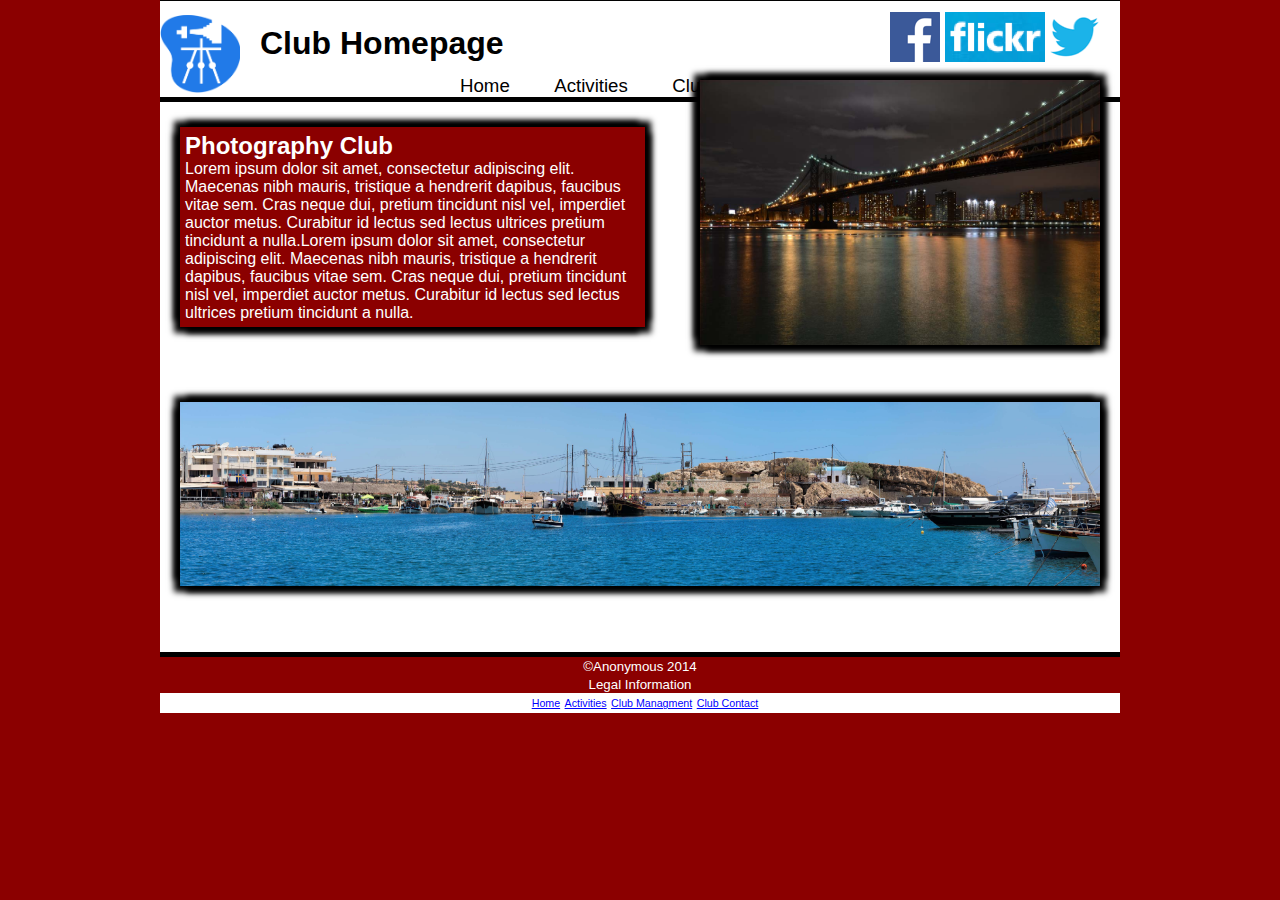
<file: Homepage/index.html>
<!DOCTYPE html> 
<html>
	<head>
		<meta charset="UTF-8" />
		<title>Homepage</title>
		<link rel="stylesheet" href="Layout.css" type="text/css" media="screen,projection" />
		<link rel="stylesheet" href="Style.css" type="text/css" media="screen,projection" />
	</head>
	<body>
		<div id="container">
			<header>
				<img id="Logo" src="Photo Club\logo.png">
				<img id="BB1" src="other\BB.jpg">
				<h1>Club Homepage</h1>
					<div class="headerRight">
					<a href="https://twitter.com/"><img class="headerFloatRight" src="other\twitter.png" alt="twitter logo" />
					<a href="https://www.facebook.com/"><img class="headerFloatLeft" src="other\facebook.png" alt="facebook logo" />
					<a href="https://secure.flickr.com/"><img class="headerFloatLeft" src="other\flickr.png" alt="flicker logo" />
				</div>
			</header>
		<nav>
			<ul>
				<li><a href="index.html">Home</a></li>
				<li><a href="activities.html">Activities</a></li>
				<li><a href="club.html">Club Managment</a></li>
				<li><a href="contact.html">Club Contact</a></li>
			</ul>	
		</nav>		
			<div id="main_body">
				<div id="text1">
					<h2> Photography Club </h2>
					<p>Lorem ipsum dolor sit amet, consectetur adipiscing elit. Maecenas nibh mauris, tristique a hendrerit dapibus, faucibus vitae sem. Cras neque dui, pretium tincidunt nisl vel, imperdiet auctor metus. Curabitur id lectus sed lectus ultrices pretium tincidunt a nulla.Lorem ipsum dolor sit amet, consectetur adipiscing elit. Maecenas nibh mauris, tristique a hendrerit dapibus, faucibus vitae sem. Cras neque dui, pretium tincidunt nisl vel, imperdiet auctor metus. Curabitur id lectus sed lectus ultrices pretium tincidunt a nulla.</p>
				</div>
					<img id="img1" src="other\Bay2.jpg" alt="http://www.morguefile.com/archive/display/914996">
					<img id="img2" src="other\City3.jpg" alt="http://www.morguefile.com/archive/display/808596">
			</div>
			<footer>
				<ul>
					<li>&copy;Anonymous 2014</li>
					<br>
					<li>Legal Information</li>
				<nav>
					<ul>
						<li><a href="index.html">Home</a></li>
						<li><a href="activities.html">Activities</a></li>
						<li><a href="club.html">Club Managment</a></li>
						<li><a href="contact.html">Club Contact</a></li>
					</ul>	
				</nav>
			</footer>
		</div>		
	</body>
</html>
</file>
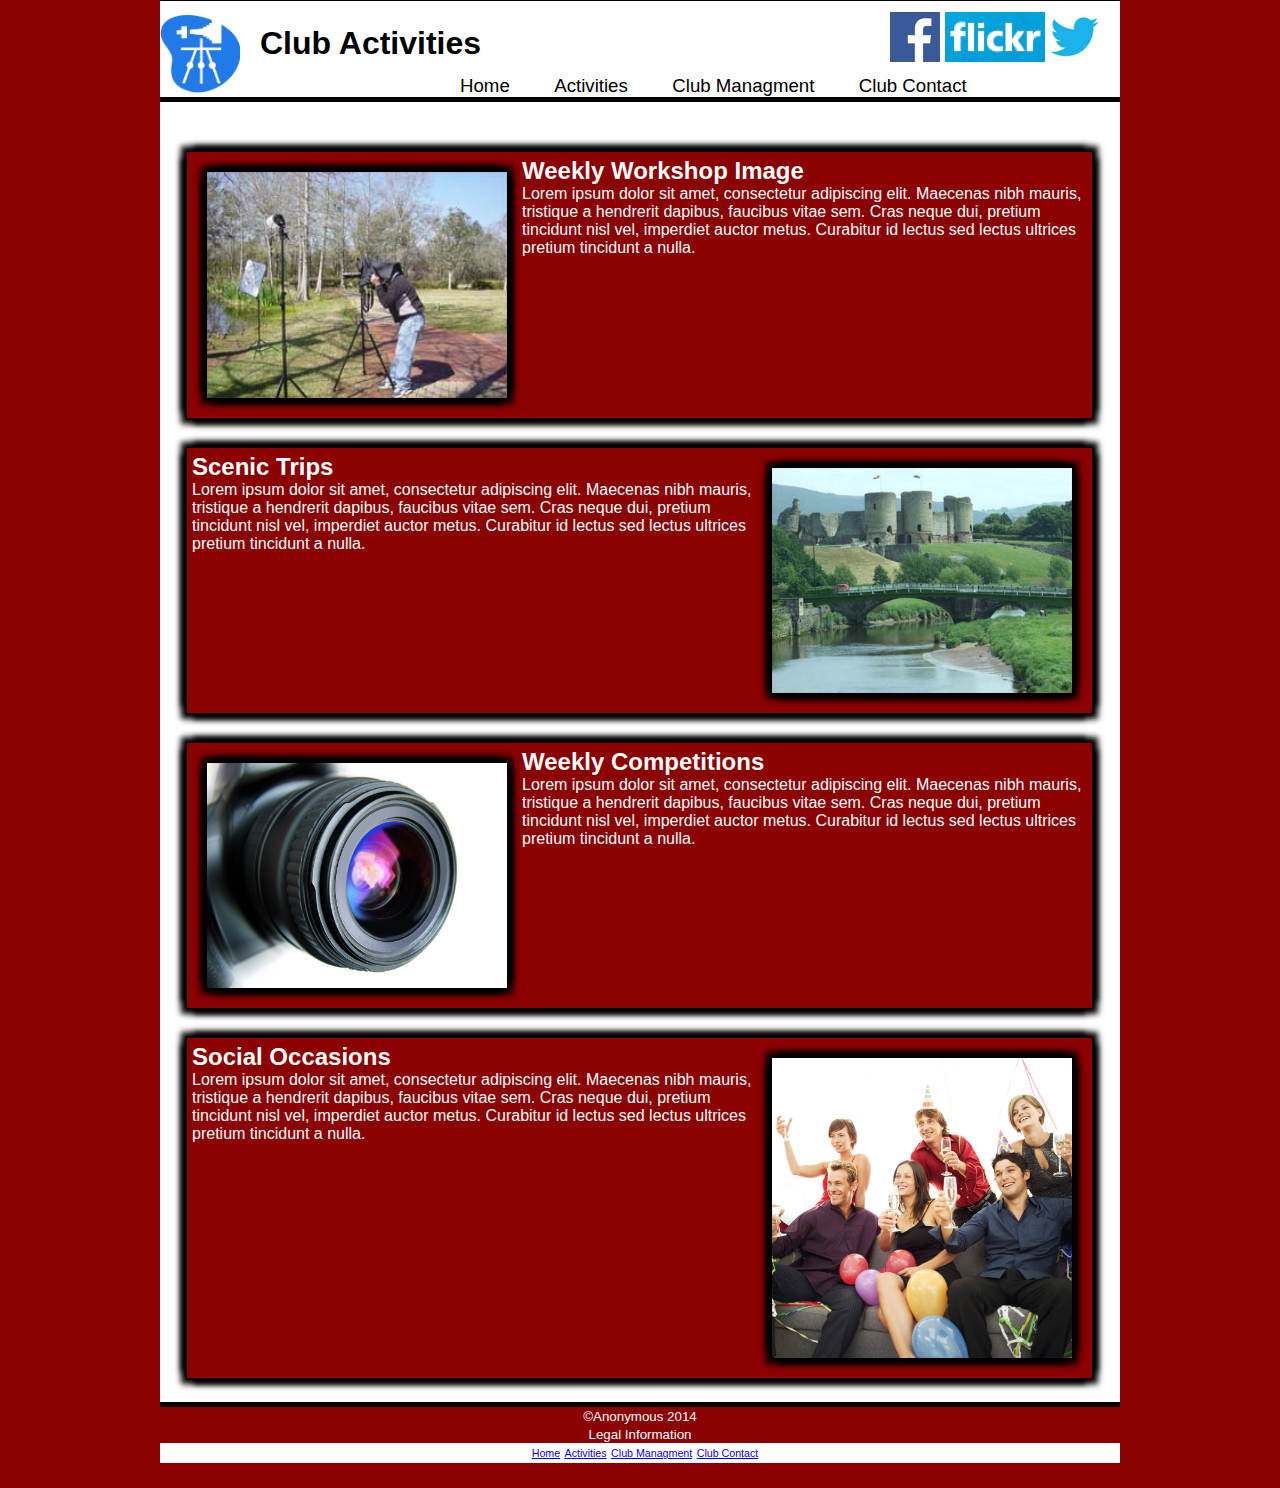
<file: Homepage/activities.html>
<!DOCTYPE html>
<html>
	<head>
		<meta charset="UTF-8" />
		<title>Activities</title>
		<link rel="stylesheet" href="LayoutActivities.css" type="text/css" media="screen,projection" />
		<link rel="stylesheet" href="StyleActivities.css" type="text/css" media="screen,projection" />
	</head>
	<body>
		<div id="container">
			<header>
				<img id="Logo" src="Photo Club\logo.png">
				<img id="BB1" src="other\BB.jpg">
				<h1>Club Activities</h1>
				<div class="headerRight">
					<a href="https://twitter.com/"><img class="headerFloatRight" src="other\twitter.png" alt="twitter logo" />
					<a href="https://www.facebook.com/"><img class="headerFloatLeft" src="other\facebook.png" alt="facebook logo" />
					<a href="https://secure.flickr.com/"><img class="headerFloatLeft" src="other\flickr.png" alt="flicker logo" />
				</div>
			</header>
		<nav>
			<ul>
				<li><a href="index.html">Home</a></li>
				<li><a href="activities.html">Activities</a></li>
				<li><a href="club.html">Club Managment</a></li>
				<li><a href="contact.html">Club Contact</a></li>
			</ul>	
		</nav>		
			<div id="main_body">
				<div id="text1">
					<img id="img1" src="other\Studio3.jpg" alt="http://www.morguefile./display/140727">
					<h2> Weekly Workshop Image </h2>
					<p>Lorem ipsum dolor sit amet, consectetur adipiscing elit. Maecenas nibh mauris, tristique a hendrerit dapibus, faucibus vitae sem. Cras neque dui, pretium tincidunt nisl vel, imperdiet auctor metus. Curabitur id lectus sed lectus ultrices pretium tincidunt a nulla.</p>
				</div>
					<!--<img id="img1" src="other\Studio3.jpg" alt="http://www.morguefile.com/archive/display/140727"> -->
				<div id="text2">
					<img id="img2" src="other\Wales2.jpg" alt="http://www.morguefile.com/archive/display/757741">
					<h2> Scenic Trips </h2>
					<p>Lorem ipsum dolor sit amet, consectetur adipiscing elit. Maecenas nibh mauris, tristique a hendrerit dapibus, faucibus vitae sem. Cras neque dui, pretium tincidunt nisl vel, imperdiet auctor metus. Curabitur id lectus sed lectus ultrices pretium tincidunt a nulla.</p>
				</div>
					<!--<img id="img2" src="other\Wales2.jpg" alt="http://www.morguefile.com/archive/display/757741">-->
				<div id="text3">
					<img id="img3" src="Photo Club\camera.png" alt="">
					<h2> Weekly Competitions </h2>
					<p>Lorem ipsum dolor sit amet, consectetur adipiscing elit. Maecenas nibh mauris, tristique a hendrerit dapibus, faucibus vitae sem. Cras neque dui, pretium tincidunt nisl vel, imperdiet auctor metus. Curabitur id lectus sed lectus ultrices pretium tincidunt a nulla.</p>
				</div>
					<!--<img id="img3" src="Photo Club\camera.png" alt="">-->
				<div id="text4">
					<img id="img4" src="Photo Club\celebrate.png" alt="">
					<h2>Social Occasions </h2>
					<p>Lorem ipsum dolor sit amet, consectetur adipiscing elit. Maecenas nibh mauris, tristique a hendrerit dapibus, faucibus vitae sem. Cras neque dui, pretium tincidunt nisl vel, imperdiet auctor metus. Curabitur id lectus sed lectus ultrices pretium tincidunt a nulla.</p>
				</div>
					<!--<img id="img4" src="Photo Club\celebrate.png" alt=""> -->
			</div>
			<footer>
				<ul>
					<li>&copy;Anonymous 2014</li>
					<br>
					<li>Legal Information</li>
				<nav>
					<ul>
						<li><a href="index.html">Home</a></li>
						<li><a href="activities.html">Activities</a></li>
						<li><a href="club.html">Club Managment</a></li>
						<li><a href="contact.html">Club Contact</a></li>
					</ul>	
				</nav>
			</footer>
		</div>		
	</body>
</html>
</file>
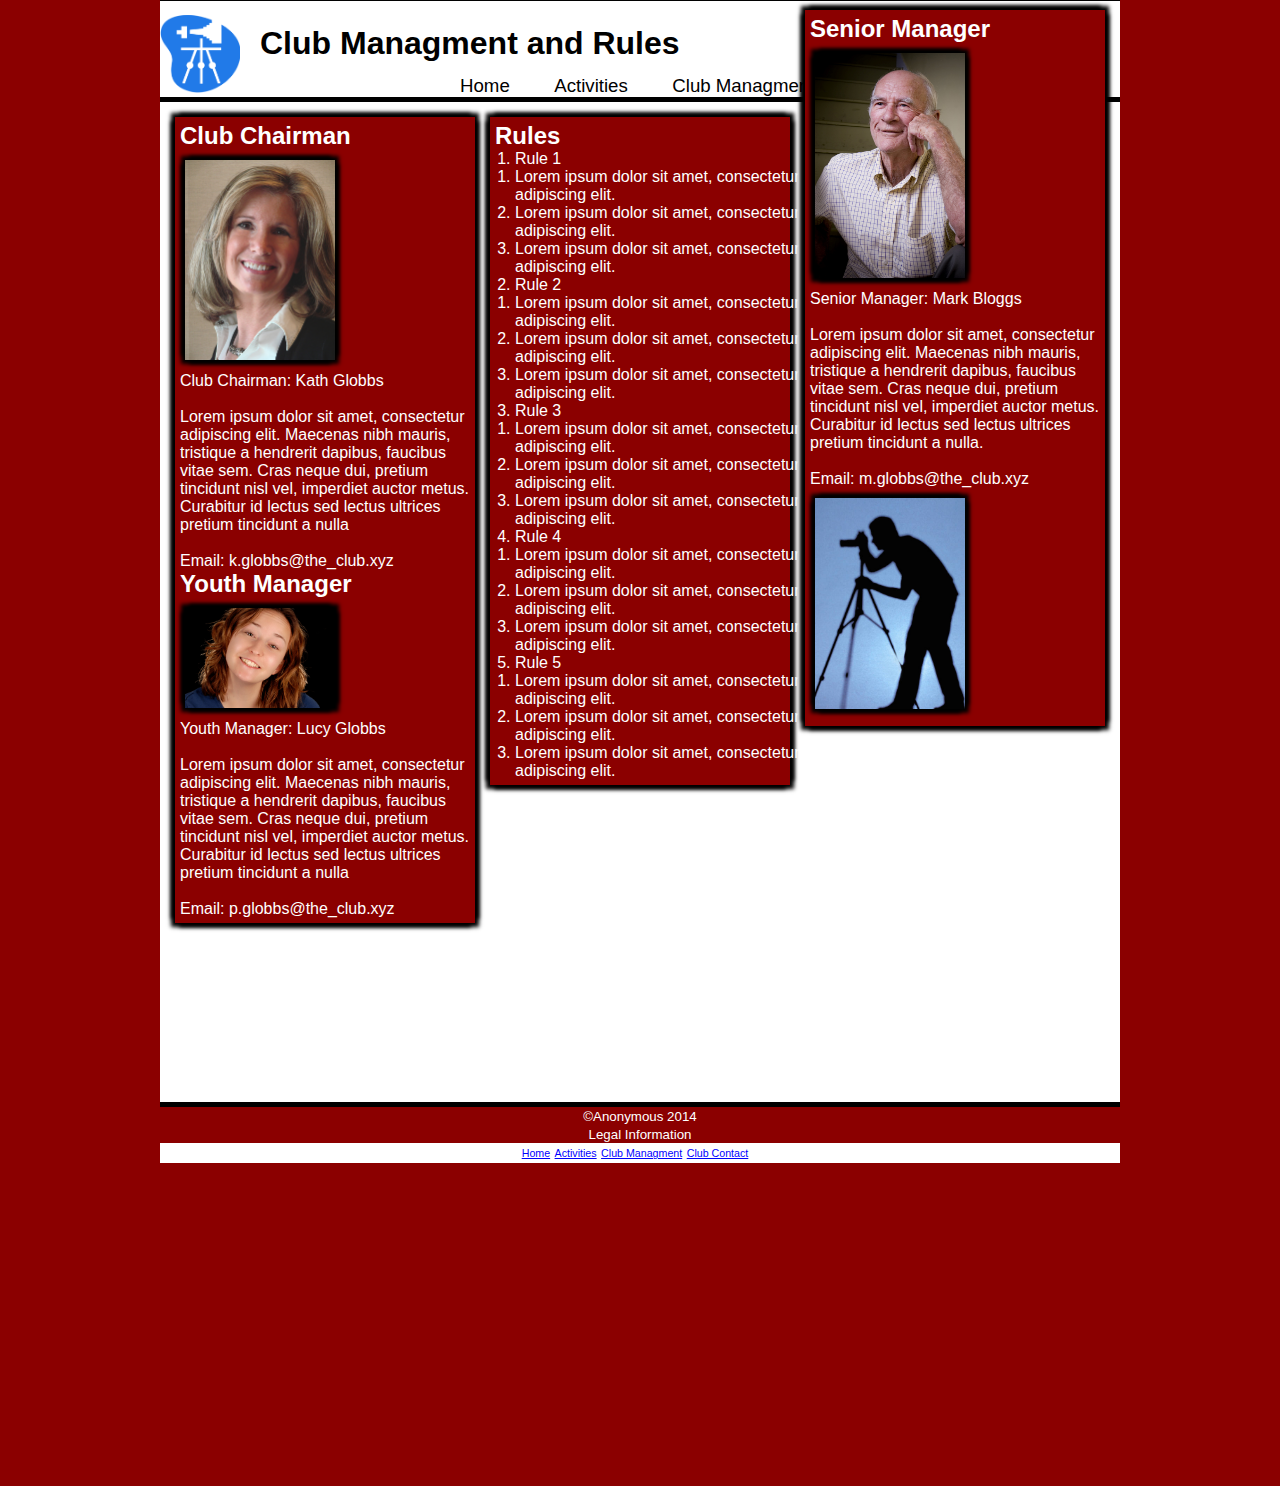
<file: Homepage/club.html>
<!DOCTYPE html>
<html>
	<head>
		<meta charset="UTF-8" />
		<title>Managment</title>
		<link rel="stylesheet" href="LayoutClub.css" type="text/css" media="screen,projection" />
		<link rel="stylesheet" href="StyleClub.css" type="text/css" media="screen,projection" />
	</head>
	<body>
		<div id="container">
			<header>
				<img id="Logo" src="Photo Club\logo.png">
				<img id="BB1" src="other\BB.jpg">
				<h1>Club Managment and Rules</h1>
				<div class="headerRight">
					<a href="https://twitter.com/"><img class="headerFloatRight" src="other\twitter.png" alt="twitter logo" />
					<a href="https://www.facebook.com/"><img class="headerFloatLeft" src="other\facebook.png" alt="facebook logo" />
					<a href="https://secure.flickr.com/"><img class="headerFloatLeft" src="other\flickr.png" alt="flicker logo" />
				</div>
			</header>
		<nav>
			<ul>
				<li><a href="index.html">Home</a></li>
				<li><a href="activities.html">Activities</a></li>
				<li><a href="club.html">Club Managment</a></li>
				<li><a href="contact.html">Club Contact</a></li>
			</ul>	
		</nav>		
			<div id="main_body">
				<div id="left_col">
					<div id="text1">
						<h2> Club Chairman </h2>
						<img id="img1" src="Photo Club\manager1.png" alt="Chairman">
						<br>
						<br>
						<p>Club Chairman: Kath Globbs<P>
						<br>
						<p>Lorem ipsum dolor sit amet, consectetur adipiscing elit. Maecenas nibh mauris, tristique a hendrerit dapibus, faucibus vitae sem. Cras neque dui, pretium tincidunt nisl vel, imperdiet auctor metus. Curabitur id lectus sed lectus ultrices pretium tincidunt a nulla</p>
						<br>
						<p>Email: k.globbs@the_club.xyz</p>
						<h2> Youth Manager </h2>
						<img id="img1" src="Photo Club\youthManager.png" alt="Chairman">
						<br>
						<br>
						<p>Youth Manager: Lucy Globbs<P>
						<br>
						<p>Lorem ipsum dolor sit amet, consectetur adipiscing elit. Maecenas nibh mauris, tristique a hendrerit dapibus, faucibus vitae sem. Cras neque dui, pretium tincidunt nisl vel, imperdiet auctor metus. Curabitur id lectus sed lectus ultrices pretium tincidunt a nulla</p>
						<br>
						<p>Email: p.globbs@the_club.xyz</p>
					</div>
				</div>
				<div id="mid_col">
					<div id="text1">
						<h2> Rules </h2>
							<ol>
								<li>Rule 1
									<ol>
										<li>Lorem ipsum dolor sit amet, consectetur adipiscing elit.</li>
										<li>Lorem ipsum dolor sit amet, consectetur adipiscing elit.</li>
										<li>Lorem ipsum dolor sit amet, consectetur adipiscing elit.</li>
									</ol>
								</li>
								<li>Rule 2
									<ol>
										<li>Lorem ipsum dolor sit amet, consectetur adipiscing elit.</li>
										<li>Lorem ipsum dolor sit amet, consectetur adipiscing elit.</li>
										<li>Lorem ipsum dolor sit amet, consectetur adipiscing elit.</li>
									</ol>
								</li>
								<li>Rule 3
									<ol>
										<li>Lorem ipsum dolor sit amet, consectetur adipiscing elit.</li>
										<li>Lorem ipsum dolor sit amet, consectetur adipiscing elit.</li>
										<li>Lorem ipsum dolor sit amet, consectetur adipiscing elit.</li>
									</ol>
								</li>		
								<li>Rule 4
									<ol>
										<li>Lorem ipsum dolor sit amet, consectetur adipiscing elit.</li>
										<li>Lorem ipsum dolor sit amet, consectetur adipiscing elit.</li>
										<li>Lorem ipsum dolor sit amet, consectetur adipiscing elit.</li>
									</ol>
								</li>	
								<li>Rule 5
									<ol>
										<li>Lorem ipsum dolor sit amet, consectetur adipiscing elit.</li>
										<li>Lorem ipsum dolor sit amet, consectetur adipiscing elit.</li>
										<li>Lorem ipsum dolor sit amet, consectetur adipiscing elit.</li>
									</ol>
								</li>	
							</ol>
						
					</div>
				</div>
				<div id="right_col">
					<div id="text1">
						<h2> Senior Manager </h2>
						<img id="img1" src="Photo Club\manager2.png" alt="Senior Manager">
						<br>
						<br>
						<p>Senior Manager: Mark Bloggs<P>
						<br>
						<p>Lorem ipsum dolor sit amet, consectetur adipiscing elit. Maecenas nibh mauris, tristique a hendrerit dapibus, faucibus vitae sem. Cras neque dui, pretium tincidunt nisl vel, imperdiet auctor metus. Curabitur id lectus sed lectus ultrices pretium tincidunt a nulla.</p>
						<br>
						<p>Email: m.globbs@the_club.xyz</p>
						<img id="img1" src="Photo Club\photographer.png" alt="Guy taking photo">
						<br>
						<br>
					</div>
				</div>
			</div>
			<footer>
			<ul>
				<li>&copy;Anonymous 2014</li>
				<br>
				<li>Legal Information</li>
			<nav>
				<ul>
					<li><a href="index.html">Home</a></li>
					<li><a href="activities.html">Activities</a></li>
					<li><a href="club.html">Club Managment</a></li>
					<li><a href="contact.html">Club Contact</a></li>
				</ul>	
			</nav>
			</footer>
		</div>		
	</body>
</html>
</file>
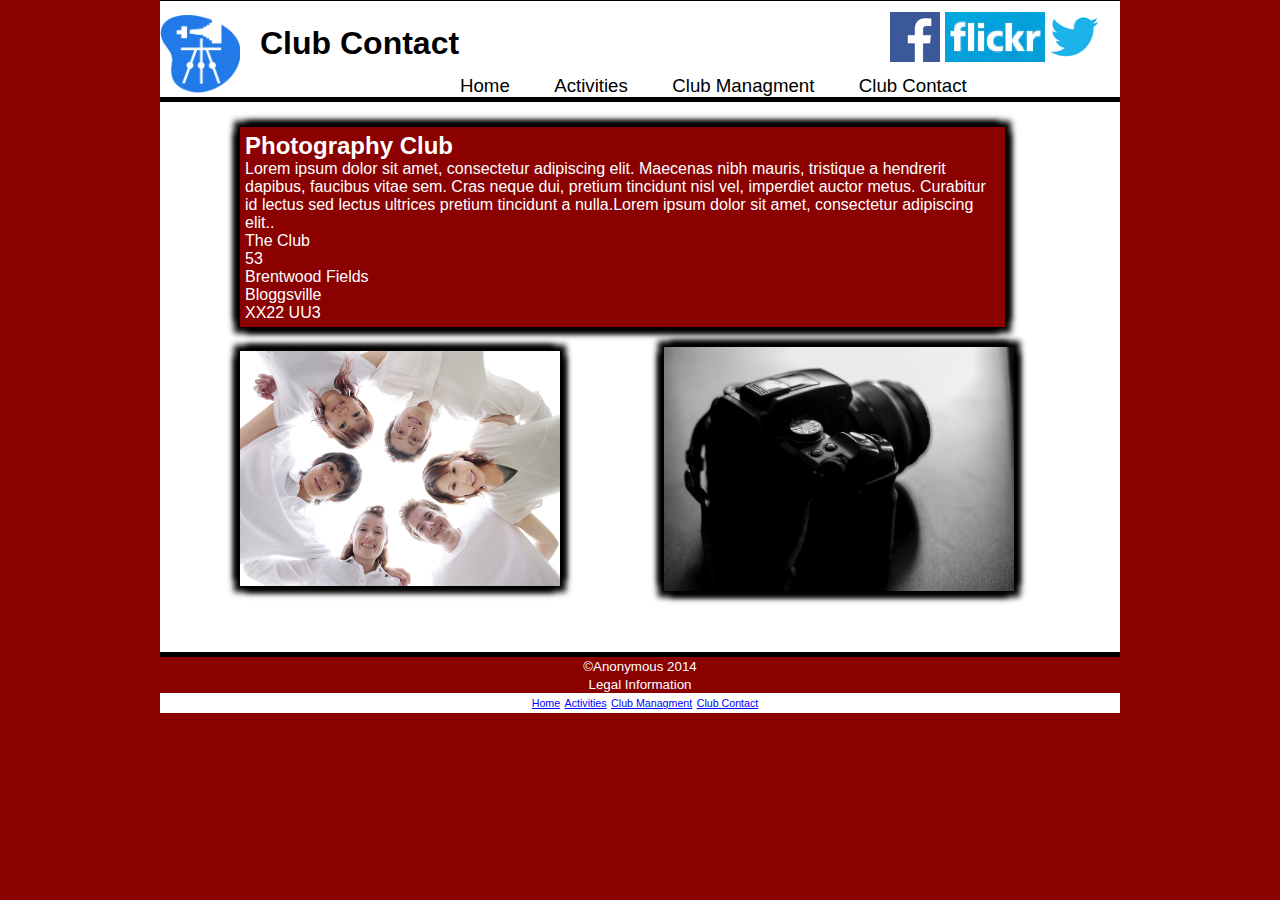
<file: Homepage/contact.html>
<!DOCTYPE html> 
<html>
	<head>
		<meta charset="UTF-8" />
		<title>Contact</title>
		<link rel="stylesheet" href="LayoutContact.css" type="text/css" media="screen,projection" />
		<link rel="stylesheet" href="StyleContact.css" type="text/css" media="screen,projection" />
	</head>
	<body>
		<div id="container">
			<header>
				<img id="Logo" src="Photo Club\logo.png">
				<img id="BB1" src="other\BB.jpg">
				<h1>Club Contact</h1>
					<div class="headerRight">
					<a href="https://twitter.com/"><img class="headerFloatRight" src="other\twitter.png" alt="twitter logo" />
					<a href="https://www.facebook.com/"><img class="headerFloatLeft" src="other\facebook.png" alt="facebook logo" />
					<a href="https://secure.flickr.com/"><img class="headerFloatLeft" src="other\flickr.png" alt="flicker logo" />
				</div>
			</header>
		<nav>
			<ul>
				<li><a href="index.html">Home</a></li>
				<li><a href="activities.html">Activities</a></li>
				<li><a href="club.html">Club Managment</a></li>
				<li><a href="contact.html">Club Contact</a></li>
			</ul>	
		</nav>		
			<div id="main_body">
				<div id="text1">
					<h2> Photography Club </h2>
					<p>Lorem ipsum dolor sit amet, consectetur adipiscing elit. Maecenas nibh mauris, tristique a hendrerit dapibus, faucibus vitae sem. Cras neque dui, pretium tincidunt nisl vel, imperdiet auctor metus. Curabitur id lectus sed lectus ultrices pretium tincidunt a nulla.Lorem ipsum dolor sit amet, consectetur adipiscing elit..</p>
					<p>
						The Club<br>
						53<br>
						Brentwood Fields<br>
						Bloggsville<br>
						XX22 UU3<br>
					</p>	
				</div>
					<img id="img1" src="Photo Club\groupPhoto.png" alt="Group photo">
					<img id="img2" src="other\camera.jpg" alt="http://www.morguefile.com/archive/display/924785">
			</div>
			<footer>
				<ul>
					<li>&copy;Anonymous 2014</li>
					<br>
					<li>Legal Information</li>
				<nav>
					<ul>
						<li><a href="index.html">Home</a></li>
						<li><a href="activities.html">Activities</a></li>
						<li><a href="club.html">Club Managment</a></li>
						<li><a href="contact.html">Club Contact</a></li>
					</ul>	
				</nav>
			</footer>
		</div>		
	</body>
</html>
</file>
<file: Homepage/Layout.css>
/* This is a CSS comment */
* {
	padding:0;         	/* I am setting the universal padding and margin to be used across all web broswers*/
	margin:0; 			/*This will alter how it is viewed across all the web broswers if changed*/
}
					   	/*Container Start*/
#container{
	margin: 0 auto;    	/*This is the container, it is the main element that holds in all the other elements on the page */
	width: 960px;      	/*such as the header,body and footer*/
	margin-top: -25px; 	/*I have set the width to be 960px wide, the margin top eliminates any top margin areas that are white making it look good*/
}

#BB1{
	width: 960px;      	/*This is a black bar which is 5px wide that i created in photoshop*/
	position: relative;	/*It is on top of the page where the header begins, its a style element of the site*/
	top: -70px;		   	/*It is 960px wide to go across the contianer width*/	
}
					   	/*Header Start*/
header{
	min-height: 100px; 	/*I am choosing what the minimum height for my header should be*/
}

#Logo{
	width: 80px;       	/*This is the logo image that is placed in the header next to the title*/
	position: relative;	/*The image is rendered relaitve to its position, so it can be moved*/
	bottom: -40px;
}

h1{
	position:relative; 	/*This is the first title in my webpage, it is the title of the page letting the useer know where they are*/
	margin-top: -50px;
	right: -100px;
}

nav{
	padding: 0;		   	/*This is where I implement the website navigation bar which is used across all the pages*/	
	margin-bottom: 5px;	/*There is a margin bottom so that a black line appear, this is due to the container being black and it being behindall the stuff */
	min-height:20px;
}

nav ul{				   	/*I have moved the navigation to the left towards the centre of the page*/
	padding: 0;
	position: relative;
	left:300px;
}
						
nav li{
	margin-right: 40px;	/*I have sperated the words more between the text of the navigation buttons*/
}

.keep_clear {
	clear: both;       	/*Preventing other elements not to float, only the specified ones*/
}

.headerRight {		   	/*These are for the soical buttons that i have linked on the top left of the site*/
	padding: 0px;	   	/*The social buttons are all floated to the right here */
	float: right;	   	/*Also moving it upwards*/
	position: relative;
	top: -50px;
	margin-right: 20px;
}

.headerFloatRight {    	/*Floating the twitter logo to the right*/
	float: right;      	/*Giving it margin of 5 pixels*/
	margin-left: 5px;
}

.headerFloatLeft {	   	/*Floating the facebook and flickr logo to the left*/	
	float: left;       	/*Giving it margin of 5 pixels*/
	margin-left: 5px;
}
					   	/*Header End*/
					   	/*Main Body Start*/
#main_body{
	max-height: 550px;	/*The main body will have a max height of 550px to fit in all the elements*/
	margin-bottom: 5px;	/*Margin of 5px wide to show a black border from the container */
}

#text1{					/*This is the first elemt in the header that includes text and a heading*/
	width: 455px;
	padding: 5px;		/*it has a specified width to fit in with my design idea*/
	vertical-align: top;
	position: relative;
	bottom: -25px;
	left: 20px;
}
#img1{					/*This is my image element */
	position: relative;	/*I have set the width so it fits along the bottom*/
	width: 920px;		
	bottom: -100px;		/*I have moved it down */
	right: -20px;		/*Moved the element across to the right */
}

#img2{					/*My second image element*/
	position: relative;	
	width: 400px;		/*Setting the width*/
	right: -540px;		/*Moving it to the right*/
	top: -410px;		/*Moving it upwards*/
}
						/*Main Body End*/
						/*Footer Start*/
footer{
	min-height: 20px;	/*Specifying the minimum height of the footer*/
}

footer nav{				
	position: relative;	/*Adding a url link navigation to the other pages in the webstie at the bottom*/
}

footer > ul{
	position: relative;	/*Aligning the footer to the centre*/
	text-align: center;
	max-height: 40px;	/*max height for the footer ul tag*/
}

footer > nav >  ul{		
	padding: 0;
	position: relative;
}

footer  nav  ul  li{	/*Moving the navigatoin bar to the correct place*/
	margin-right: 0px;
	position: relative;
	text-align: center;
	left: -295px;
}
						/*Footer End*/
						/*Container End*/
</file>
<file: Homepage/Style.css>
body {
	font-family: "Century Gothic", verdana, Sans-serif ; 
	font-style: normal;					/*Specifying which font, background colour and serif to use on the whole page*/
	font-size: 100%;
	background-color: darkred;
}

#container{								/*Container Start*/
	background-color: black;			/*Specifying the background colour of the container */
}

header{									/*Header Start*/
	background-color: white;			/*Setting the background colour of the header*/
}
nav li{
	list-style-type: none;				/*Setting the font size, colour and display of the navigation bar*/
	font-size: 14pt;
	color: black;
	display: inline;
}

nav  a{
	text-decoration: none; 				/*Setting the text decration to be none on the navigation bar to get rid of the lines*/
	color: black;  
}
										/*Header End*/
										/*Main Body Start*/
#main_body{								/*Setting the background colour, font colour and font size of all the elements*/
	background-color: white;
	color: white;
	font-size: 12pt;
}

#text1{									/*the styling of the elements that are going to hold text, giving it a backdrop shadow and background colour*/
	background-color: darkred;
	box-shadow:  6px 6px 6px black,
				-6px 6px 6px black,
				-6px -6px 6px black,
				 6px -6px 6px black;
}

#img1, #img2{							/*just giving the shadow backdrop on any images in the main body*/
	box-shadow:  6px 6px 6px black,
				-6px 6px 6px black,
				-6px -6px 6px black,
				 6px -6px 6px black;
}
										/*Main Body End*/
										/*Footer Start*/
footer{
	background-color: darkred;			/*Setting the background colour for the footer */
}

footer  ul  li {						/*Specifying the display, font size and font colour*/
   list-style-type:none;
   display:inline; 
   font-size: 10pt;
   color:white;
}

footer  nav  ul li{						/*Specifying the display, fontsize and list style for the footer navigation*/
	font-size: 8pt;
	list-style-type: none;
	display: inline;
}

footer nav ul li a{						/*Specfying it to have underline deceration and the colour blue*/
	text-decoration: underline;
	color: blue;
}

footer nav a:visited {color:purple;}	/*when link is clicked on the bottom it will turn purple, showing you have visted before*/


header, nav{
	background-color: white;			/*Setting the navigation abckground colour to white*/				
}							
				
										/*Footer End*/
										/*Container End*/
</file>
<file: Homepage/LayoutActivities.css>
/* This is a CSS comment */
* {
	padding:0;				/* I am setting the universal padding and margin to be used across all web broswers*/
	margin:0;
}
							/*Container Start*/
#container{
	margin: 0 auto;			/*This is the container, it is the main element that holds in all the other elements on the page */
	width: 960px;			/*such as the header,body and footer*/	
	margin-top: -25px;		/*I have set the width to be 960px wide, the margin top eliminates any top margin areas that are white*/
}

#BB1{
	width: 960px;			/*This is a black bar which is 5px wide that i created in photoshop*/
	position: relative;		/*It is on top of the page where the header begins, its a style element of the site*/
	top: -70px;				/*It is 960px wide to go across the contianer width*/
}
							/*Header Start*/
header{
	min-height: 100px;		/*I am choosing what the minimum height for my header should be*/
}

#Logo{
	width: 80px;			/*This is the logo image that is placed in the header next to the title*/
	position: relative;		/*The image is rendered relaitve to its position, so it can be moved*/
	bottom: -40px;
}

h1{
	position:relative;		/*This is the first title in my webpage, it is the title of the page letting the useer know where they are*/
	margin-top: -50px;
	right: -100px;
}

nav{
	padding: 0;				/*This is where I implement the website navigation bar which is used across all the pages*/	
	margin-bottom: 5px;		/*There is a margin bottom so that a black line appear, this is due to the container being black and it being behindall the stuff */
	min-height:20px;
}

nav ul{						/*I have moved the navigation to the left towards the centre of the page*/
	padding: 0;
	position: relative;
	left:300px;
}

nav li{
	margin-right: 40px;		/*I have sperated the words more between the text of the navigation buttons*/
}

.keep_clear {				/*Preventing other elements not to float, only the specified ones*/
	clear: both;
}

.headerRight {				/*These are for the soical buttons that i have linked on the top left of the site*/
	padding: 0px;			/*The social buttons are all floated to the right here */
	float: right;			/*Also moving it upwards*/
	position: relative;
	top: -50px;
	margin-right: 20px;
}

.headerFloatRight {			/*Floating the twitter logo to the right*/
	float: right;			/*Giving it margin of 5 pixels*/
	margin-left: 5px;
}

.headerFloatLeft {			/*Floating the facebook and flickr logo to the left*/	
	float: left;			/*Giving it margin of 5 pixels*/
	margin-left: 5px;
}
							/*Header End*/
							/*Main Body Start*/

#main_body{
	min-height: 1300px;		/*The main body will have a max height of 1000px to fit in all the elements*/
	margin-bottom: 5px;		/*Margin of 5px wide to show a black border from the container */
}

#text1{						/*This is my text element that i will float Left, the rows of elements goes 1,2,3,4,*/
	float: left;			/*According to the brief it must be set out in a set pattern so here it is*/
	width: 895px; 			/*All the text will have the same width */
	padding: 5px;			/*All the images will have the same width also*/
	vertical-align: top;	/*All the text has a 5px padding*/
	position: relative;		/*All the images will have a 15px margin around the image*/
	bottom: -40px;
	left: 15px;
}

#img1{
	float: left;			/*Image Floated left*/
	position: static;
	width: 300px;
	margin: 15px;
}

#text2{
	float: left;			/*Second line, text floated left*/
	width: 895px; 
	padding: 5px;
	vertical-align: top;
	position: relative;
	bottom: -70px;
	right: -15px;
}

#img2{
	float: right;			/*Second line, Floated Right image*/
	position: static;
	width: 300px;
	margin: 15px;
}

#text3{						/*Third line, text floated LEft*/
	float: left;
	width: 895px; 
	padding: 5px;
	vertical-align: top;
	position: relative;
	bottom: -100px;
	left: 15px;
}

#img3{						/*Third line, Image floated to the left*/
	float: left;
	position: static;
	width: 300px;
	margin: 15px;
}

#text4{	
	float: left;			/*Fourth line, text floated left*/
	width: 895px; 
	padding: 5px;
	vertical-align: top;
	position: relative;
	bottom: -130px;
	left: 15px;
}

#img4{
	float: right;			/*Fourth line, image floated right*/
	position: static;
	width: 300px;
	margin: 15px;
}
							/*Main Body End*/
							/*Footer Start*/
footer{
	min-height: 20px;		/*Specifying the minimum height of the footer*/
}

footer nav{
	position: relative;		/*Adding a url link navigation to the other pages in the webstie at the bottom*/
}

footer > ul{
	position: relative;		/*Aligning the footer to the centre*/
	text-align: center;
	max-height: 40px;		/*max height for the footer ul tag*/
}

footer > nav >  ul{
	padding: 0;
	position: relative;
}

footer  nav  ul  li{		/*Moving the navigatoin bar to the correct place*/
	margin-right: 0px;
	position: relative;
	text-align: center;
	left: -295px;
}
							/*Footer End*/
							/*Container End*/
</file>
<file: Homepage/StyleActivities.css>
body {
	font-family: "Century Gothic", verdana, Sans-serif ; 
	font-style: normal;						/*Specifying which font, background colour and serif to use on the whole page*/
	font-size: 100%;
	background-color: darkred;
}

#container{									/*Container Start*/
	background-color: black;				/*Specifying the background colour of the container */
}

header{										/*Header Start*/
	background-color: white;				/*Setting the background colour of the header*/
}

nav li{
	list-style-type: none;					/*Setting the font size, colour and display of the navigation bar*/
	font-size: 14pt;
	color: black;
	display: inline;
}

nav  a{
	text-decoration: none; 					/*Setting the text decration to be none on the navigation bar to get rid of the lines*/
	color: black;  
}
											/*Header End*/
											/*Main Body Start*/
#main_body{
	background-color: white;				/*Setting the background colour, font colour and font size of all the elements*/
	color: white;
	font-size: 12pt;
}

#text1, #text2, #text3, #text4{	
	margin-left: 12px;						/*the styling of the elements that are going to hold text, giving it a backdrop shadow and background colour*/
	background-color: darkred;
	box-shadow:  6px 6px 6px black,
				-6px 6px 6px black,
				-6px -6px 6px black,
				 6px -6px 6px black;
}

#img1, #img2, #img3, #img4{					/*just giving the shadow backdrop on any images in the main body*/
	box-shadow:  6px 6px 6px black,
				-6px 6px 6px black,
				-6px -6px 6px black,
				 6px -6px 6px black;
}
											/*Main Body End*/
											/*Footer Start*/
footer{
	background-color: darkred;				/*Setting the background colour for the footer */
}

footer  ul  li {							/*Specifying the display, font size and font colour*/
   list-style-type:none;
   display:inline; 
   font-size: 10pt;
   color:white;
}

footer  nav  ul li{							/*Specifying the display, fontsize and list style for the footer navigation*/
	font-size: 8pt;
	list-style-type: none;
	display: inline;
}

footer nav ul li a{							/*Specfying it to have underline deceration and the colour blue*/
	text-decoration: underline;
	color: blue;
}

footer nav a:visited {color:purple;}		/*when link is clicked on the bottom it will turn purple, showing you have visted before*/


header, nav{
	background-color: white;				/*Setting the navigation abckground colour to white*/
}

footer nav{
border-color: black;
}
											/*Footer End*/
											/*Container End*/
</file>
<file: Homepage/LayoutClub.css>
/* This is a CSS comment */
* {
	padding:0;					/* I am setting the universal padding and margin to be used across all web broswers*/
	margin:0;
}

#container{						/*Container Start*/
	margin: 0 auto;				/*This is the container, it is the main element that holds in all the other elements on the page */
	width: 960px;				/*such as the header,body and footer*/	
	margin-top: -25px;			/*I have set the width to be 960px wide, the margin top eliminates any top margin areas that are white*/
}

#BB1{							/*This is a black bar which is 5px wide that i created in photoshop*/
	width: 960px;
	position: relative;			/*It is on top of the page where the header begins, its a style element of the site*/
	top: -70px;					/*It is 960px wide to go across the contianer width*/
}
								/*Header Start*/
header{							/*I am choosing what the minimum height for my header should be*/
	min-height: 100px;
}

#Logo{							/*This is the logo image that is placed in the header next to the title*/
	width: 80px;				/*The image is rendered relaitve to its position, so it can be moved*/
	position: relative;
	bottom: -40px;
}

h1{								/*This is the first title in my webpage, it is the title of the page letting the useer know where they are*/
	position:relative;			
	margin-top: -50px;
	right: -100px;
}

nav{							/*This is where I implement the website navigation bar which is used across all the pages*/
	padding: 0;					/*There is a margin bottom so that a black line appear, this is due to the container being black and it being behindall the stuff */
	margin-bottom: 5px;
	min-height:20px;
}

nav ul{							/*I have moved the navigation to the left towards the centre of the page*/
	padding: 0;
	position: relative;
	left:300px;
}

nav li{							/*I have sperated the words more between the text of the navigation buttons*/
	margin-right: 40px;
}

.keep_clear {					/*Preventing other elements not to float, only the specified ones*/
	clear: both;
}

.headerRight {					/*These are for the soical buttons that i have linked on the top left of the site*/
	padding: 0px;				/*The social buttons are all floated to the right here */
	float: right;				/*Also moving it upwards*/
	position: relative;
	top: -50px;
	margin-right: 20px;
}

.headerFloatRight {				/*Floating the twitter logo to the right*/
	float: right;				/*Giving it margin of 5 pixels*/
	margin-left: 5px;
}

.headerFloatLeft {				/*Floating the facebook and flickr logo to the left*/
	float: left;				/*Giving it margin of 5 pixels*/
	margin-left: 5px;
}
								/*Header End*/
								/*Main Body Start*/
#main_body{
	min-height: 1000px;			/*The main body will have a max height of 1000px to fit in all the elements*/
	margin-bottom: 5px;			/*Margin of 5px wide to show a black border from the container */
}

#left_col{ 						/*I have created 3 columns which have been floated to give it a look of 3 columns when on the site */
	float: left;				/*all the columns will have a 300 wide pixel*/
	width: 300px;				
	position: relative;
	right: -15px;
}

#img1{
	position: relative;			/*The images width and location in all the columns*/
	width: 150px;				/*Set width to 150px and adjusted the location*/
	bottom: -10px;
	right: -5px; 
}

#mid_col{						/*The middle column is being displayed in inline-block, this will automaticly go in the centre*/
	display: inline-block;
	width: 300px;
	position: relative;
	right: -30px
}

h2 ~ ol  {						/*Moved the text in the element to the right*/
	position: relative;
	right: -20px;
}

#right_col{						/*The far right column floated to the right of the page */
	float: right;
	width: 300px;				
	position: relative; 
	right: 15px;
	top: -760px; 
}

#text1{ 						/*The text having padding of 5px*/
	padding: 5px;
	vertical-align: top;
	
}
								/*Main Body End*/
								/*Footer Start*/
footer{
	min-height: 20px;			/*Specifying the minimum height of the footer*/
}

footer ul li{					/*Adjusting the positioning*/
	position: relative;
	left: 150px;
}

footer nav{
	position: relative;			/*Adding a url link navigation to the other pages in the webstie at the bottom*/
}

footer > ul {
	position: relative;			/*Aligning the footer to the centre*/
	text-align: center;			/*max height for the footer ul tag*/
	max-height: 40px;
}

footer > nav > ul{				
	padding: 0;
	position: relative;
}

footer  nav  ul  li{		/*Moving the navigatoin bar to the correct place*/
	margin-right: 0px;
	position: relative;
	text-align: center;
	left: -155px;
}
							/*Footer End*/
							/*Container End*/
</file>
<file: Homepage/StyleClub.css>
body {
	font-family: "Century Gothic", verdana, Sans-serif ; 
	font-style: normal;							/*Specifying which font, background colour and serif to use on the whole page*/
	font-size: 100%;		
	background-color: darkred;
}

#container{										/*Container Start*/
	background-color: black;					/*Specifying the background colour of the container */
}

header{											/*Header Start*/
	background-color: white;					/*Setting the background colour of the header*/
}

nav li{											/*Setting the font size, colour and display of the navigation bar*/
	list-style-type: none;
	font-size: 14pt;
	color: black;
	display: inline;
}

nav  a{
	text-decoration: none; 						/*Setting the text decration to be none on the navigation bar to get rid of the lines*/
	color: black;  
}												/*Header End*/
												/*Main Body Start*/

#left_col, #mid_col, #right_col{				/*Defining that the text colour will be white of the columns and moving it down*/
	color: white;
	bottom: -15px;
}

#main_body{
	background-color: white;					/*Setting the background colour, font colour and font size of all the elements*/
	font-size: 12pt;
}

#text1 {										/*the styling of the elements that are going to hold text, giving it a backdrop shadow and background colour*/
	background-color: darkred;
	box-shadow:  4px 4px 4px black,
				-4px 4px 4px black,
				-4px -4px 4px black,
				 4px -4px 4px black;
}

#img1 {											/*just giving the shadow backdrop on any images in the main body*/
	box-shadow:   4px 4px 4px black,
				-4px 4px 4px black,
				-4px -4px 4px black,
				 4px -4px 4px black;
}
												/*Main Body End*/
												/*Footer Start*/
footer{
	background-color: darkred;					/*Setting the background colour for the footer */
}

footer  ul  li {								/*Specifying the display, font size and font colour*/
   list-style-type:none;
   display:inline; 
   font-size: 10pt;
   color:white;
   }

footer  nav  ul li{								/*Specifying the display, fontsize and list style for the footer navigation*/
	font-size: 8pt;
	list-style-type: none;
	display: inline;
}

footer nav ul li a{								/*Specfying it to have underline deceration and the colour blue*/
	text-decoration: underline;
	color: blue;
}

footer nav a:visited {color:purple;}			/*when link is clicked on the bottom it will turn purple, showing you have visted before*/


header, nav{
	background-color: white;					/*Setting the navigation abckground colour to white*/	
}

footer nav{
border-color: black;
}
												/*Footer End*/
												/*Container End*/
</file>
<file: Homepage/LayoutContact.css>
/* This is a CSS comment */
* {
	padding:0;         	/* I am setting the universal padding and margin to be used across all web broswers*/
	margin:0; 
}
					   	/*Container Start*/
#container{
	margin: 0 auto;    	/*This is the container, it is the main element that holds in all the other elements on the page */
	width: 960px;      	/*such as the header,body and footer*/
	margin-top: -25px; 	/*I have set the width to be 960px wide, the margin top eliminates any top margin areas that are white*/
}

#BB1{
	width: 960px;      	/*This is a black bar which is 5px wide that i created in photoshop*/
	position: relative;	/*It is on top of the page where the header begins, its a style element of the site*/
	top: -70px;		   	/*It is 960px wide to go across the contianer width*/	
}
					   	/*Header Start*/
header{
	min-height: 100px; 	/*I am choosing what the minimum height for my header should be*/
}

#Logo{
	width: 80px;       	/*This is the logo image that is placed in the header next to the title*/
	position: relative;	/*The image is rendered relaitve to its position, so it can be moved*/
	bottom: -40px;
}

h1{
	position:relative; 	/*This is the first title in my webpage, it is the title of the page letting the useer know where they are*/
	margin-top: -50px;
	right: -100px;
}

nav{
	padding: 0;		   	/*This is where I implement the website navigation bar which is used across all the pages*/	
	margin-bottom: 5px;	/*There is a margin bottom so that a black line appear, this is due to the container being black and it being behindall the stuff */
	min-height:20px;
}

nav ul{				   	/*I have moved the navigation to the left towards the centre of the page*/
	padding: 0;
	position: relative;
	left:300px;
}
						
nav li{
	margin-right: 40px;	/*I have sperated the words more between the text of the navigation buttons*/
}

.keep_clear {
	clear: both;       	/*Preventing other elements not to float, only the specified ones*/
}

.headerRight {		   	/*These are for the soical buttons that i have linked on the top left of the site*/
	padding: 0px;	   	/*The social buttons are all floated to the right here */
	float: right;	   	/*Also moving it upwards*/
	position: relative;
	top: -50px;
	margin-right: 20px;
}

.headerFloatRight {    	/*Floating the twitter logo to the right*/
	float: right;      	/*Giving it margin of 5 pixels*/
	margin-left: 5px;
}

.headerFloatLeft {	   	/*Floating the facebook and flickr logo to the left*/	
	float: left;       	/*Giving it margin of 5 pixels*/
	margin-left: 5px;
}
					   	/*Header End*/
					   	/*Main Body Start*/
#main_body{
	min-height: 550px;	/*The main body will have a max height of 550px to fit in all the elements*/
	margin-bottom: 5px;	/*Margin of 5px wide to show a black border from the container */
}

#text1{					/*The text width and padding, also i have adjusted the location to its relative position*/
	width: 755px;
	padding: 5px;
	vertical-align: top;
	position: relative;
	bottom: -25px;
	left: 80px;
}
#img1{					/*Image location adn width*/
	position: relative;
	width: 320px;
	bottom: -40px;
	right: -80px;
}

#img2{					/*Image2 location and width */
	position: relative;
	width: 350px;
	right: -180px;
	bottom: -45px;
}
						/*Main Body End*/
						/*Footer Start*/
footer{
	min-height: 20px;	/*Specifying the minimum height of the footer*/
}

footer nav{				
	position: relative;	/*Adding a url link navigation to the other pages in the webstie at the bottom*/
}

footer > ul{
	position: relative;	/*Aligning the footer to the centre*/
	text-align: center;
	max-height: 40px;	/*max height for the footer ul tag*/
}

footer > nav >  ul{		
	padding: 0;
	position: relative;
}

footer  nav  ul  li{	/*Moving the navigatoin bar to the correct place*/
	margin-right: 0px;
	position: relative;
	text-align: center;
	left: -295px;
}
						/*Footer End*/
						/*Container End*/
</file>
<file: Homepage/StyleContact.css>
body {
	font-family: "Century Gothic", verdana, Sans-serif ; 
	font-style: normal;						/*Specifying which font, background colour and serif to use on the whole page*/
	font-size: 100%;
	background-color: darkred;
}

#container{									/*Container Start*/
	background-color: black;				/*Specifying the background colour of the container */
}

header{										/*Header Start*/
	background-color: white;				/*Setting the background colour of the header*/
}

nav li{										/*Setting the font size, colour and display of the navigation bar*/
	list-style-type: none;
	font-size: 14pt;
	color: black;
	display: inline;
}

nav  a{
	text-decoration: none; 					/*Setting the text decration to be none on the navigation bar to get rid of the lines*/
	color: black;  
}											/*Header End*/
											/*Main Body Start*/
#main_body{									/*Setting the background colour, font colour and font size of all the elements*/
	background-color: white;
	color: white;
	font-size: 12pt;
}

#text1{										/*the styling of the elements that are going to hold text, giving it a backdrop shadow and background colour*/
	background-color: darkred;
	box-shadow:  6px 6px 6px black,
				-6px 6px 6px black,
				-6px -6px 6px black,
				 6px -6px 6px black;
}

#img1, #img2{								/*just giving the shadow backdrop on any images in the main body*/
	box-shadow:  6px 6px 6px black,
				-6px 6px 6px black,
				-6px -6px 6px black,
				 6px -6px 6px black;
}
											/*Main Body End*/
											/*Footer Start*/

footer{
	background-color: darkred;			/*Setting the background colour for the footer */
}

footer  ul  li {						/*Specifying the display, font size and font colour*/
   list-style-type:none;
   display:inline; 
   font-size: 10pt;
   color:white;
}

footer  nav  ul li{						/*Specifying the display, fontsize and list style for the footer navigation*/
	font-size: 8pt;
	list-style-type: none;
	display: inline;
}

footer nav ul li a{						/*Specfying it to have underline deceration and the colour blue*/
	text-decoration: underline;
	color: blue;
}

footer nav a:visited {color:purple;}	/*when link is clicked on the bottom it will turn purple, showing you have visted before*/


header, nav{
	background-color: white;			/*Setting the navigation abckground colour to white*/				
}							
				
										/*Footer End*/
										/*Container End*/
</file>
